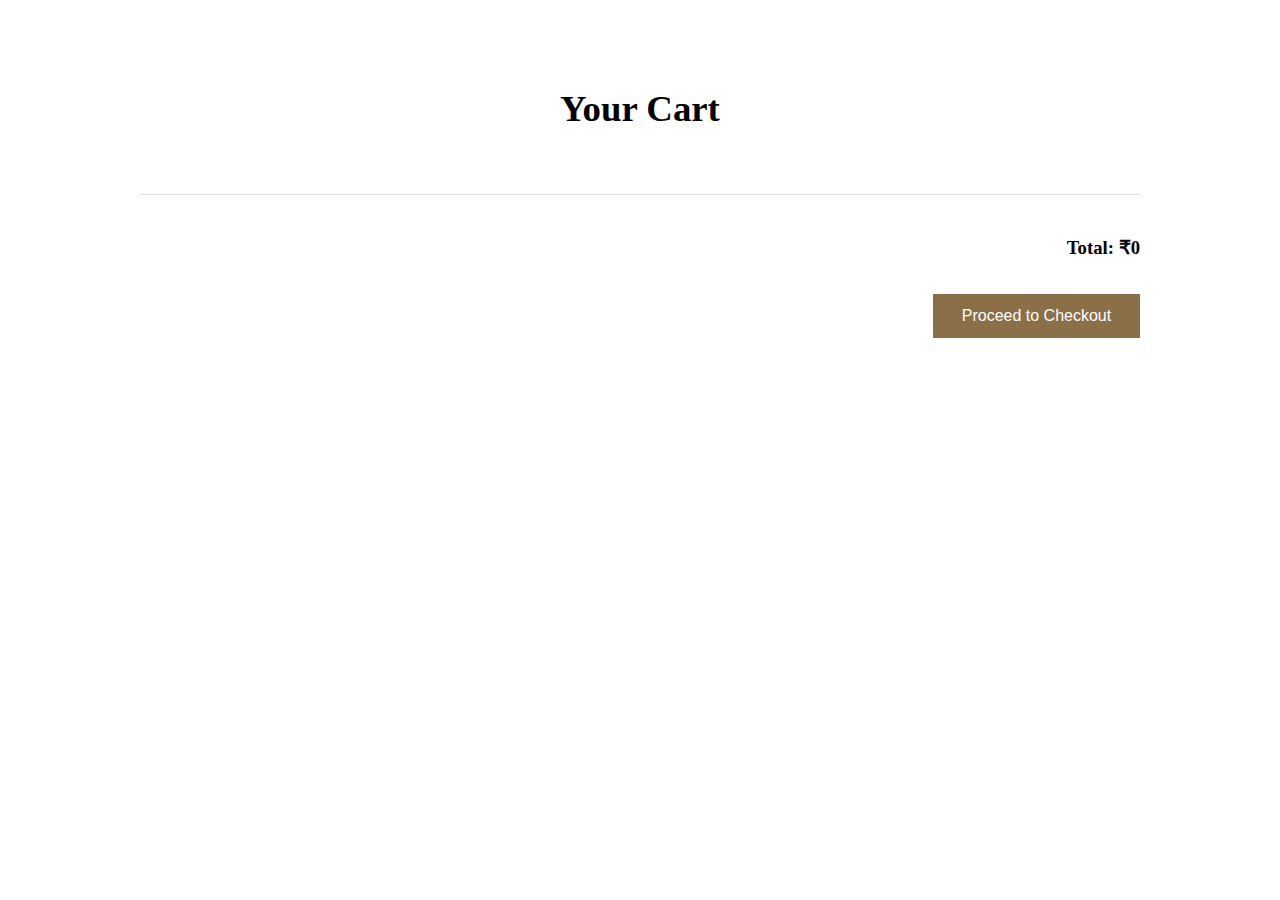
<file: cart.html>
<!DOCTYPE html>
<html lang="en">

<head>
    <meta charset="UTF-8">
    <title>Your Cart</title>

    <!-- Font Awesome (cart & delete icon) -->
    <link rel="stylesheet" href="https://cdnjs.cloudflare.com/ajax/libs/font-awesome/6.5.1/css/all.min.css">

    <link rel="stylesheet" href="cart.css">
</head>

<body>

    <!-- Cart Page -->
    <div id="cart" class="page">
        <div class="container">
            <h2 class="section-title">Your Cart</h2>

            <div id="cartContent" class="cart-content"></div>

            <div class="cart-summary">
                <h3>Total: ₹<span id="totalPrice">0</span></h3>
                <button class="checkout-btn">Proceed to Checkout</button>
            </div>
        </div>
    </div>

    <script src="cart.js"></script>
</body>

</html>
</file>
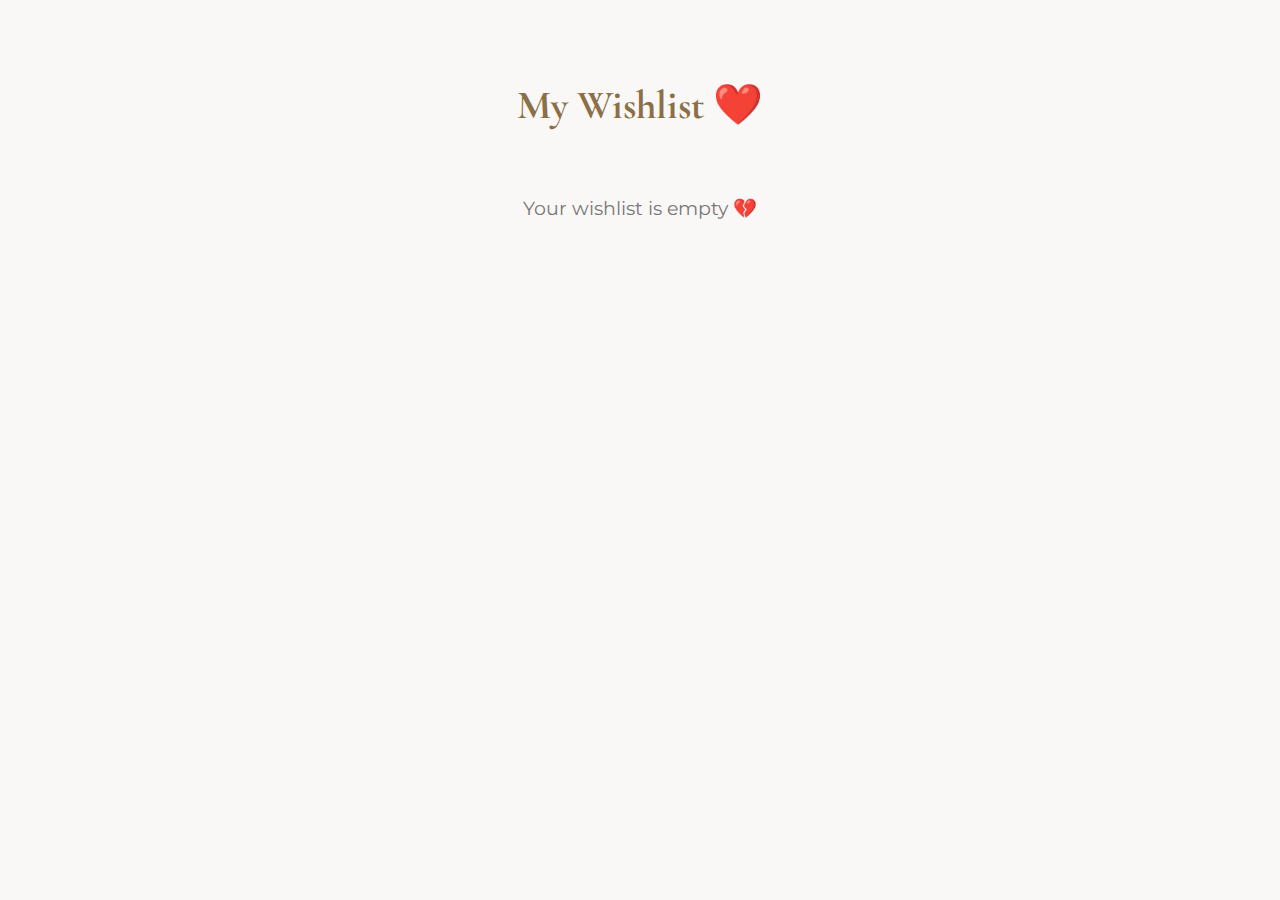
<file: wishlist.html>
<!DOCTYPE html>
<html lang="en">

<head>
    <meta charset="UTF-8" />
    <meta name="viewport" content="width=device-width, initial-scale=1.0" />
    <title>My Wishlist – ANVAYA</title>

    <!-- Fonts & Icons -->
    <link
        href="https://fonts.googleapis.com/css2?family=Cormorant+Garamond:wght@400;500;600&family=Montserrat:wght@300;400;500&display=swap"
        rel="stylesheet">
    <link rel="stylesheet" href="https://cdnjs.cloudflare.com/ajax/libs/font-awesome/6.5.0/css/all.min.css">

    <style>
        body {
            margin: 0;
            font-family: 'Montserrat', sans-serif;
            background: #faf8f6;
        }

        .container {
            max-width: 1200px;
            margin: auto;
            padding: 3rem 1.5rem;
        }

        .section-title {
            text-align: center;
            font-family: 'Cormorant Garamond', serif;
            font-size: 2.5rem;
            margin-bottom: 3rem;
            color: #8b6f47;
        }

        /* Wishlist Grid */
        .wishlist-grid {
            display: grid;
            grid-template-columns: repeat(auto-fit, minmax(260px, 1fr));
            gap: 2rem;
        }

        .wishlist-card {
            background: #fff;
            border: 1px solid #eee;
            padding: 1.5rem;
            position: relative;
            transition: transform 0.3s, box-shadow 0.3s;
        }

        .wishlist-card:hover {
            transform: translateY(-5px);
            box-shadow: 0 10px 25px rgba(0, 0, 0, 0.08);
        }

        .wishlist-card h4 {
            font-family: 'Cormorant Garamond', serif;
            font-size: 1.5rem;
            margin: 0 0 0.5rem;
        }

        .price {
            color: #555;
            margin-bottom: 1rem;
        }

        .wishlist-actions {
            display: flex;
            justify-content: space-between;
            align-items: center;
        }

        .add-cart {
            background: #8b6f47;
            color: #fff;
            border: none;
            padding: 0.6rem 1rem;
            cursor: pointer;
            font-size: 0.9rem;
        }

        .remove-btn {
            background: none;
            border: none;
            color: #999;
            font-size: 1.1rem;
            cursor: pointer;
        }

        .remove-btn:hover {
            color: #c0392b;
        }

        .empty {
            text-align: center;
            font-size: 1.2rem;
            color: #777;
        }
    </style>
</head>

<body>

    <div class="container">
        <h2 class="section-title">My Wishlist ❤️</h2>
        <div id="wishlistContent" class="wishlist-grid"></div>
    </div>

    <script>
        const wishlistContent = document.getElementById("wishlistContent");
        let wishlist = JSON.parse(localStorage.getItem("wishlist")) || [];

        if (wishlist.length === 0) {
            wishlistContent.innerHTML = `<p class="empty">Your wishlist is empty 💔</p>`;
        } else {
            wishlist.forEach((item, index) => {
                wishlistContent.innerHTML += `
          <div class="wishlist-card">
            <h4>${item.name}</h4>
            <p class="price">₹${item.price}</p>

            <div class="wishlist-actions">
              <button class="add-cart" onclick="moveToCart(${index})">
                <i class="fa-solid fa-cart-shopping"></i> Add to Cart
              </button>

              <button class="remove-btn" onclick="removeWishlist(${index})">
                <i class="fa-solid fa-trash"></i>
              </button>
            </div>
          </div>
        `;
            });
        }

        function removeWishlist(index) {
            wishlist.splice(index, 1);
            localStorage.setItem("wishlist", JSON.stringify(wishlist));
            location.reload();
        }

        function moveToCart(index) {
            let cart = JSON.parse(localStorage.getItem("cart")) || [];
            cart.push(wishlist[index]);
            localStorage.setItem("cart", JSON.stringify(cart));
            removeWishlist(index);
            window.location.href = "cart.html";
        }
    </script>

</body>

</html>
</file>
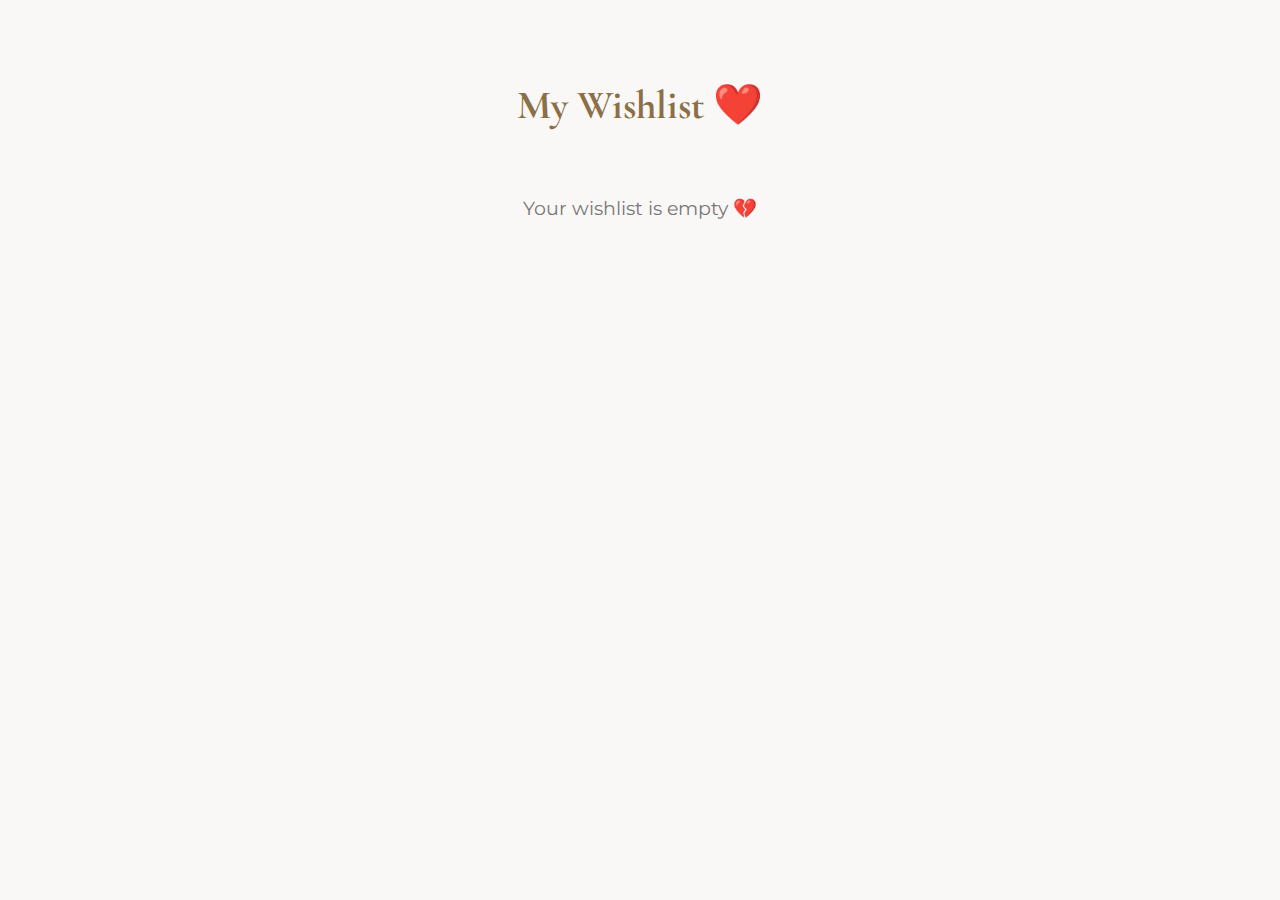
<file: Html/wishlist.html>
<!DOCTYPE html>
<html lang="en">

<head>
    <meta charset="UTF-8" />
    <meta name="viewport" content="width=device-width, initial-scale=1.0" />
    <title>My Wishlist – ANVAYA</title>

    <!-- Fonts & Icons -->
    <link
        href="https://fonts.googleapis.com/css2?family=Cormorant+Garamond:wght@400;500;600&family=Montserrat:wght@300;400;500&display=swap"
        rel="stylesheet">
    <link rel="stylesheet" href="https://cdnjs.cloudflare.com/ajax/libs/font-awesome/6.5.0/css/all.min.css">
    <link rel="stylesheet" href="../Css/wishlist.css">
</head>

<body>

    <div class="container">
        <h2 class="section-title">My Wishlist ❤️</h2>
        <div id="wishlistContent" class="wishlist-grid"></div>
    </div>

    <script>
        const wishlistContent = document.getElementById("wishlistContent");
        let wishlist = JSON.parse(localStorage.getItem("wishlist")) || [];

        if (wishlist.length === 0) {
            wishlistContent.innerHTML = `<p class="empty">Your wishlist is empty 💔</p>`;
        } else {
            wishlist.forEach((item, index) => {
                wishlistContent.innerHTML += `
          <div class="wishlist-card">
            <h4>${item.name}</h4>
            <p class="price">₹${item.price}</p>

            <div class="wishlist-actions">
              <button class="add-cart" onclick="moveToCart(${index})">
                <i class="fa-solid fa-cart-shopping"></i> Add to Cart
              </button>

              <button class="remove-btn" onclick="removeWishlist(${index})">
                <i class="fa-solid fa-trash"></i>
              </button>
            </div>
          </div>
        `;
            });
        }

        function removeWishlist(index) {
            wishlist.splice(index, 1);
            localStorage.setItem("wishlist", JSON.stringify(wishlist));
            location.reload();
        }

        function moveToCart(index) {
            let cart = JSON.parse(localStorage.getItem("cart")) || [];
            cart.push(wishlist[index]);
            localStorage.setItem("cart", JSON.stringify(cart));
            removeWishlist(index);
            window.location.href = "cart.html";
        }
    </script>

</body>

</html>
</file>
<file: cart.css>
.container {
  max-width: 1000px;
  margin: auto;
  padding: 3rem 1.5rem;
}

.section-title {
  text-align: center;
  font-size: 2.3rem;
  margin-bottom: 2rem;
  font-family: "Cormorant Garamond", serif;
}

.cart-content {
  display: flex;
  flex-direction: column;
  gap: 1.5rem;
}

.cart-item {
  display: flex;
  justify-content: space-between;
  align-items: center;
  border: 1px solid #ddd;
  padding: 1rem 1.5rem;
  background: #fff;
}

.cart-item h4 {
  margin: 0;
  font-size: 1.2rem;
}

.cart-item p {
  margin: 0.3rem 0;
  color: #555;
}

.cart-actions {
  text-align: right;
}

.remove-btn {
  background: none;
  border: none;
  color: #b00020;
  font-size: 1.2rem;
  cursor: pointer;
}

.cart-summary {
  margin-top: 2rem;
  text-align: right;
  border-top: 1px solid #ddd;
  padding-top: 1.5rem;
}

.checkout-btn {
  margin-top: 1rem;
  padding: 0.8rem 1.8rem;
  background: #8b6f47;
  color: white;
  border: none;
  cursor: pointer;
  font-size: 1rem;
}

.checkout-btn:hover {
  background: #745c3a;
}

.empty-cart {
  text-align: center;
  font-size: 1.1rem;
  color: #777;
}
</file>
<file: Css/wishlist.css>
body {
    margin: 0;
    font-family: 'Montserrat', sans-serif;
    background: #faf8f6;
}

.container {
    max-width: 1200px;
    margin: auto;
    padding: 3rem 1.5rem;
}

.section-title {
    text-align: center;
    font-family: 'Cormorant Garamond', serif;
    font-size: 2.5rem;
    margin-bottom: 3rem;
    color: #8b6f47;
}

/* Wishlist Grid */
.wishlist-grid {
    display: grid;
    grid-template-columns: repeat(auto-fit, minmax(260px, 1fr));
    gap: 2rem;
}

.wishlist-card {
    background: #fff;
    border: 1px solid #eee;
    padding: 1.5rem;
    position: relative;
    transition: transform 0.3s, box-shadow 0.3s;
}

.wishlist-card:hover {
    transform: translateY(-5px);
    box-shadow: 0 10px 25px rgba(0, 0, 0, 0.08);
}

.wishlist-card h4 {
    font-family: 'Cormorant Garamond', serif;
    font-size: 1.5rem;
    margin: 0 0 0.5rem;
}

.price {
    color: #555;
    margin-bottom: 1rem;
}

.wishlist-actions {
    display: flex;
    justify-content: space-between;
    align-items: center;
}

.add-cart {
    background: #8b6f47;
    color: #fff;
    border: none;
    padding: 0.6rem 1rem;
    cursor: pointer;
    font-size: 0.9rem;
}

.remove-btn {
    background: none;
    border: none;
    color: #999;
    font-size: 1.1rem;
    cursor: pointer;
}

.remove-btn:hover {
    color: #c0392b;
}

.empty {
    text-align: center;
    font-size: 1.2rem;
    color: #777;
}
</file>
